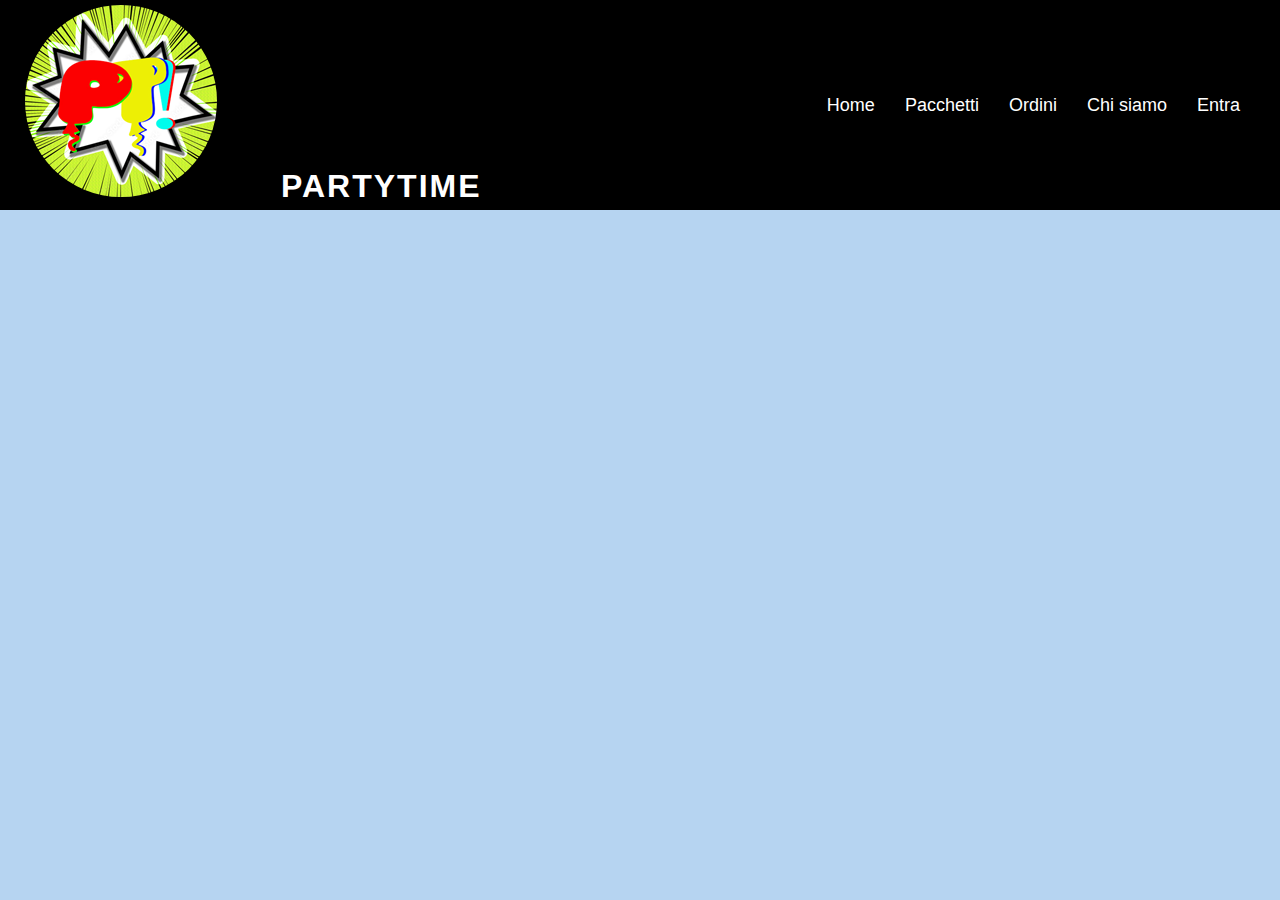
<file: PartyTime/index.html>
<!doctype html>
<html lang="it">
<head>

  <meta charset="utf-8">
  <meta name="viewport" content="width=device-width, initial-scale=1">
  <link rel="manifest" href="manifest.json">

  <meta name="mobile-web-app-capable" content="yes">
  <meta name="apple-mobile-web-app-capable" content="yes">
  <meta name="application-name" content="PartyTime, Tempo di festa!">
  <meta name="apple-mobile-web-app-title" content="PartyTime, Tempo di festa!">
  <meta name="theme-color" content="#3367D6">
  <meta name="msapplication-navbutton-color" content="#3367D6">
  <meta name="apple-mobile-web-app-status-bar-style" content="black-translucent">
  <meta name="msapplication-starturl" content="index.html">
  <meta name="viewport" content="width=device-width, initial-scale=1, shrink-to-fit=no">

  <link rel="icon" type="image/png" sizes="192x192" href="/images/192x192.png">
  <link rel="apple-touch-icon" type="image/png" sizes="192x192" href="/images/192x192.png">
  <link rel="icon" type="image/png" sizes="512x152" href="/images/512x512.png">
  <link rel="apple-touch-icon" type="image/png" sizes="512x152" href="/images/512x512.png">

  <meta name="theme-color" content="white"/>
  <!-- Bootstrap CSS -->
  <link href="https://cdn.jsdelivr.net/npm/bootstrap@5.1.3/dist/css/bootstrap.min.css" rel="stylesheet" integrity="sha384-1BmE4kWBq78iYhFldvKuhfTAU6auU8tT94WrHftjDbrCEXSU1oBoqyl2QvZ6jIW3" crossorigin="anonymous">
  <!--CSS-->
  <link rel="stylesheet" href="css/style.css">


  <title>PartyTime!</title>
</head>
<body>

<header>
  <a href="#" class="logo"><img src="images/192x192.png" alt="logo" width="192" height="192">PartyTime</a>
  <ul>
    <li><a href="#">Home</a></li>
    <li><a href="#">Pacchetti</a></li>
    <li><a href="#">Ordini</a></li>
    <li><a href="#">Chi siamo</a></li>
    <li><a href="login.html">Entra</a></li>
  </ul>
</header>




<script src="js/main.js"></script>
</body>
</html>
</file>
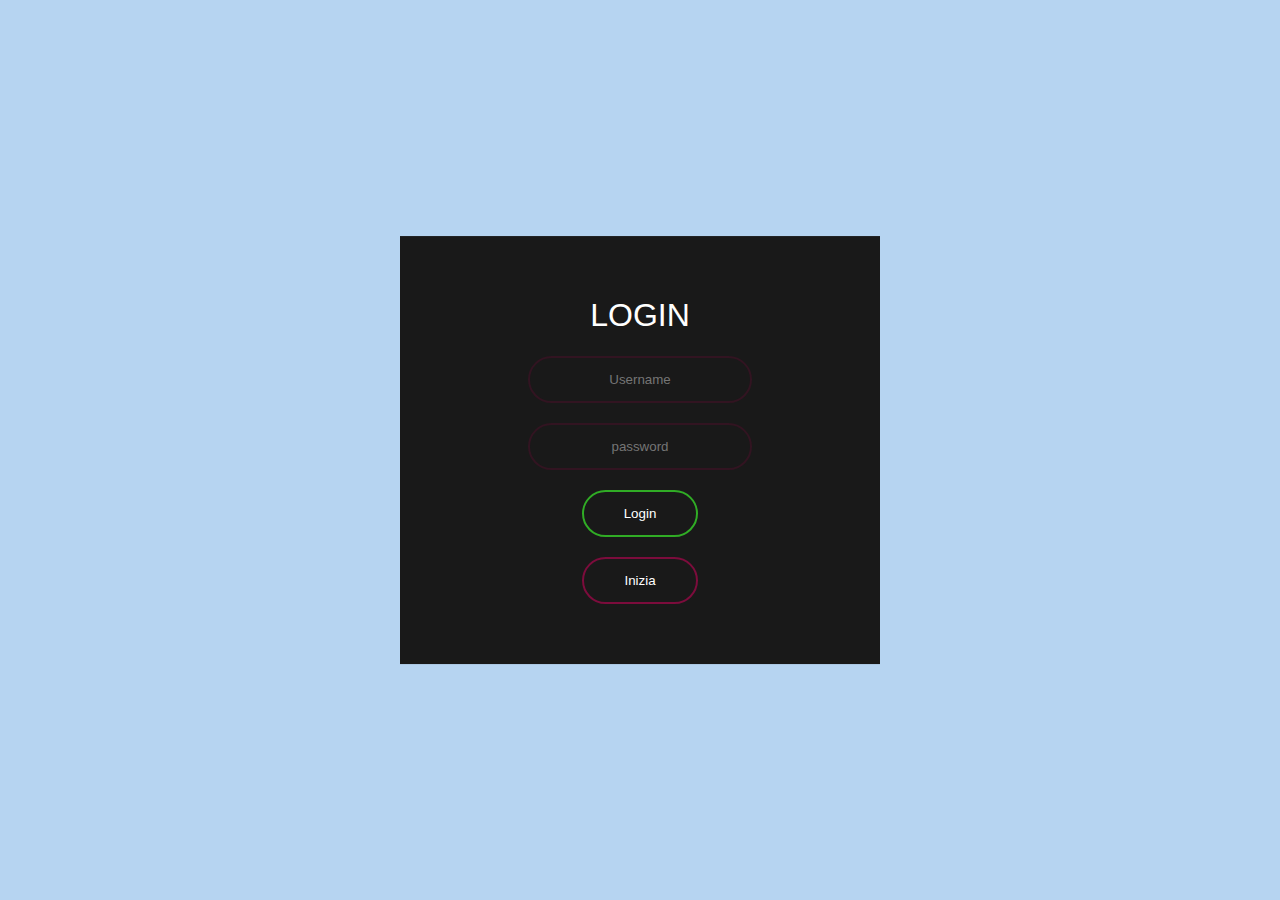
<file: login.html>
<!doctype html>
<html lang="it">
  <head>
   
    <meta charset="utf-8">
    <meta name="viewport" content="width=device-width, initial-scale=1">
    <link rel="manifest" href="manifest.json">
    <meta name="theme-color" content="white"/>
    <!-- Bootstrap CSS -->
    <link href="https://cdn.jsdelivr.net/npm/bootstrap@5.1.3/dist/css/bootstrap.min.css" rel="stylesheet" integrity="sha384-1BmE4kWBq78iYhFldvKuhfTAU6auU8tT94WrHftjDbrCEXSU1oBoqyl2QvZ6jIW3" crossorigin="anonymous">
    <!--CSS-->
    <link rel="stylesheet" href="style.css">


    <title>PartyTime!</title>
  </head>
  <body>
    <div class="container">
      
        <div class="container">
        <form class="box" action="index.html" method="post">
            
            <h1>Login</h1>
            <input type="text" name="" placeholder="Username">
            <input type="password" name="" placeholder="password">
            <input type="submit" name="" value="Login">
            <a href="register.html" style="text-decoration: none;">
            <input type="button" name="" value="Inizia">
            </a>
        </form>
        </div>


    </div>

    <script src="js/main.js"></script>
  </body>
</html>
</file>
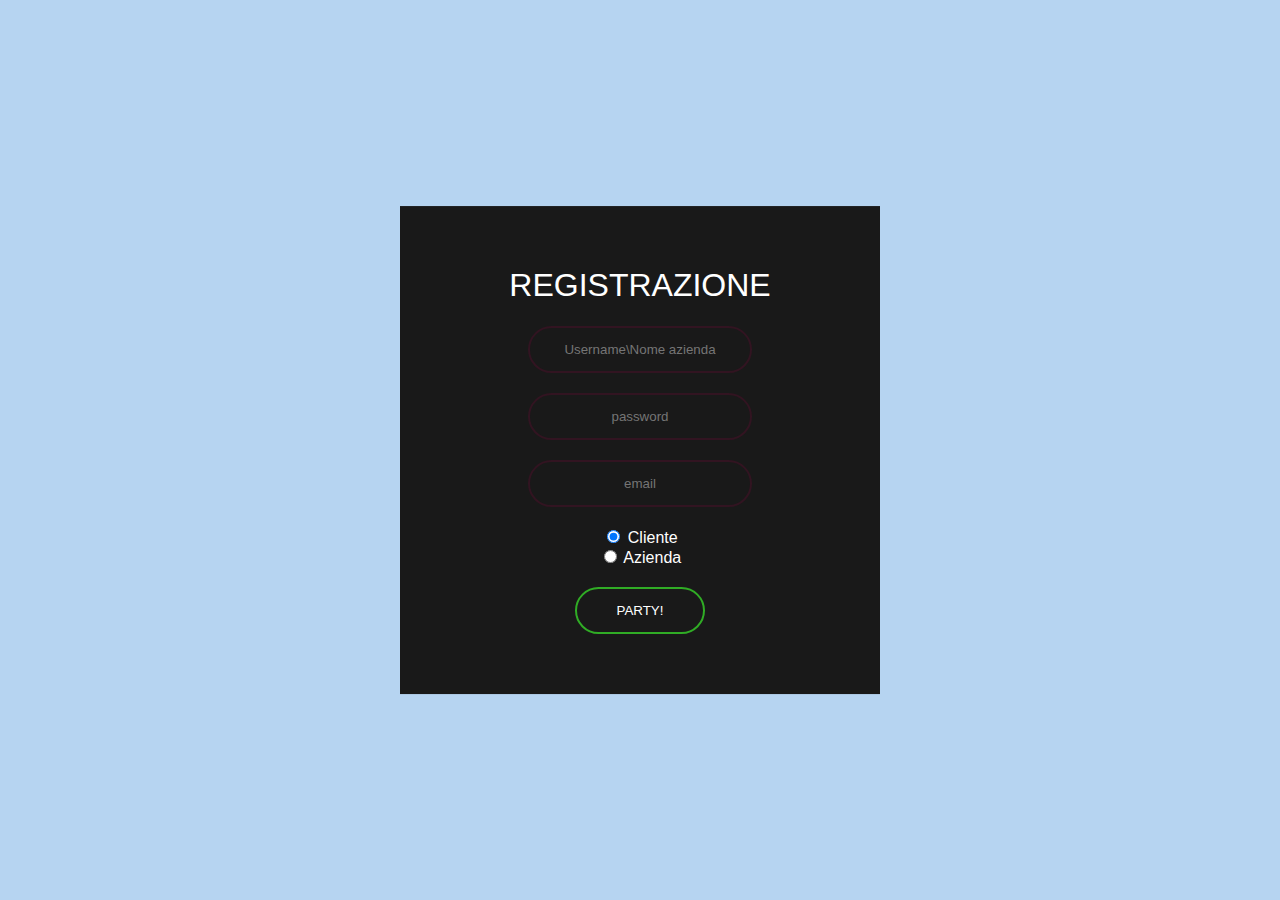
<file: register.html>
<!doctype html>
<html lang="it">
  <head>
   
    <meta charset="utf-8">
    <meta name="viewport" content="width=device-width, initial-scale=1">

    <!-- Bootstrap CSS -->
    <link href="https://cdn.jsdelivr.net/npm/bootstrap@5.1.3/dist/css/bootstrap.min.css" rel="stylesheet" integrity="sha384-1BmE4kWBq78iYhFldvKuhfTAU6auU8tT94WrHftjDbrCEXSU1oBoqyl2QvZ6jIW3" crossorigin="anonymous">
    <!--CSS-->
    <link rel="stylesheet" href="style.css">


    <title>PartyTime!</title>
  </head>
  <body>
    <div class="container">

        <div class="container">
        <form class="box" action="index.html" method="post">
            <h1>Registrazione</h1>
            <input type="text" name="" placeholder="Username\Nome azienda">
            <input type="password" name="" placeholder="password">
            <input type="email" name="" placeholder="email">
            <div class="form-check">
                <input class="form-check-input" type="radio" name="flexRadioDefault" id="flexRadioDefault1" checked>
                <label class="form-check-label" for="flexRadioDefault1">
                  Cliente
                </label>
              </div>
              <div class="form-check">
                <input class="form-check-input" type="radio" name="flexRadioDefault" id="flexRadioDefault2">
                <label class="form-check-label" for="flexRadioDefault2">
                  Azienda
                </label>
              </div>
            <input type="submit" name="" value="PARTY!">
            </a>
        </form>
        </div>


    </div>

    
  </body>
</html>
</file>
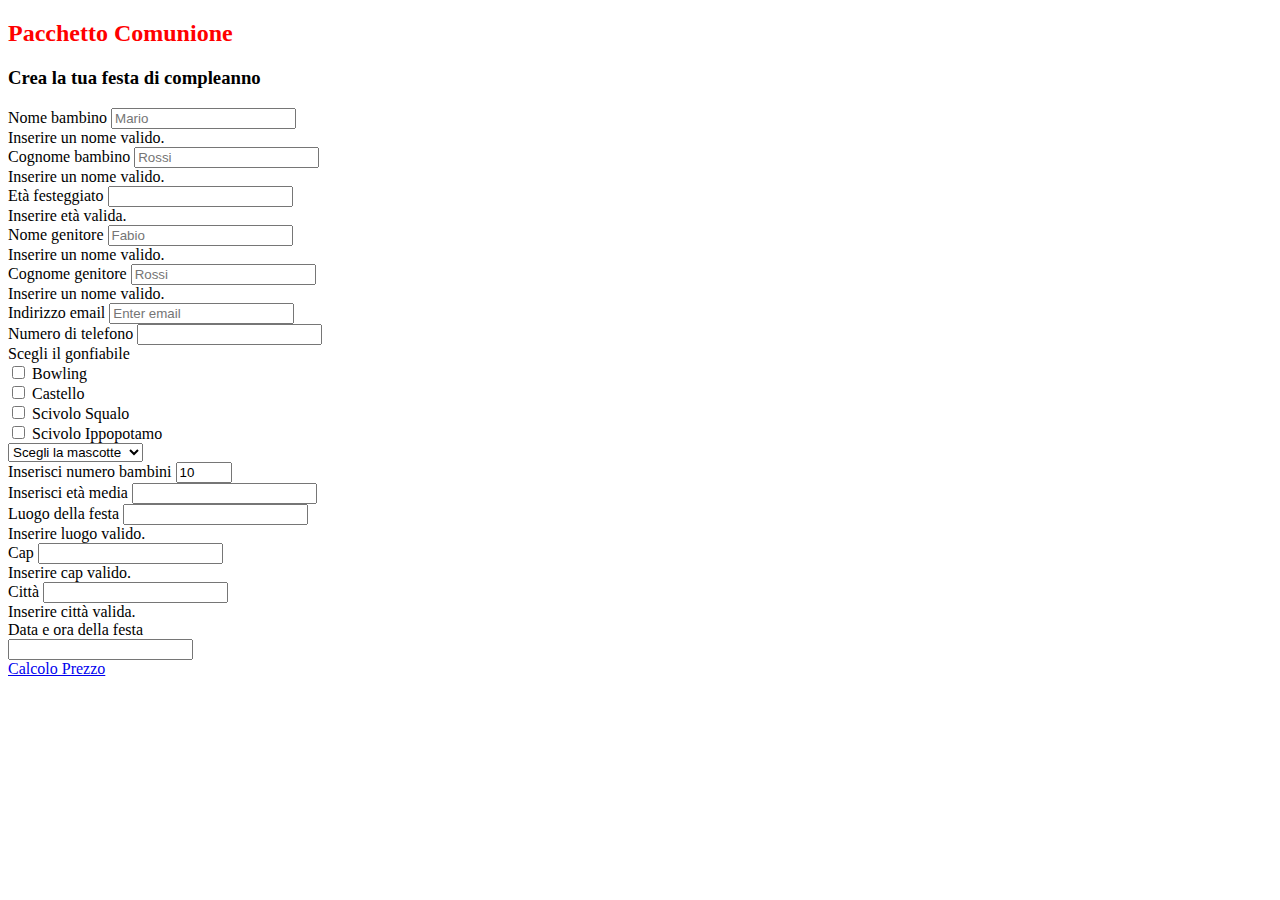
<file: PartyTime/form.html>
<!doctype html>
<html lang="en">
  <head>
    <!-- Required meta tags -->
    <meta charset="utf-8">
    <meta name="viewport" content="width=device-width, initial-scale=1">

    <!-- Bootstrap CSS -->
    <link href="https://cdn.jsdelivr.net/npm/bootstrap@5.1.3/dist/css/bootstrap.min.css" rel="stylesheet" integrity="sha384-1BmE4kWBq78iYhFldvKuhfTAU6auU8tT94WrHftjDbrCEXSU1oBoqyl2QvZ6jIW3" crossorigin="anonymous">
    <link rel="stylesheet" href="https://maxcdn.bootstrapcdn.com/bootstrap/3.4.1/css/bootstrap.min.css">
    <link rel="stylesheet" href="https://cdnjs.cloudflare.com/ajax/libs/bootstrap-datetimepicker/4.17.47/css/bootstrap-datetimepicker.css">
    <script src="https://ajax.googleapis.com/ajax/libs/jquery/3.4.1/jquery.min.js"></script>
    <script src="https://maxcdn.bootstrapcdn.com/bootstrap/3.4.1/js/bootstrap.min.js"></script>
    <script src="https://cdnjs.cloudflare.com/ajax/libs/moment.js/2.24.0/moment.min.js"></script>
    <script src="https://cdnjs.cloudflare.com/ajax/libs/bootstrap-datetimepicker/4.17.47/js/bootstrap-datetimepicker.min.js"></script>
</head>
    <title>Form</title>
  </head>
  <body class="bg-light">
    <div class="container">
        <div class="py-5 text-center" style=" color: red">
            <h2>Pacchetto Comunione</h2>
        </div>
    </div>

    <div class="container">
        <h3 class="mb-3">Crea la tua festa di compleanno</h3>
        <form novalidate>
            <div class="row g-3">
                    <div class="col-sm-6">
                        <label for="nome" class="form-label">Nome bambino</label>
                        <input id="nome" type="text" class="form-control" placeholder="Mario" required>
                        <div class="invalid-feedback">
                        Inserire un nome valido.
                        </div>
                    </div>
                    <div class="col-sm-6">
                        <label for="cognome" class="form-label">Cognome bambino</label>
                        <input id="cognome" type="text" class="form-control" placeholder="Rossi" required>
                        <div class="invalid-feedback">
                            Inserire un nome valido.
                         </div>
                    </div>
                    <div class="col-sm-12">
                        <label for="cognome_genitore" class="form-label">Età festeggiato</label>
                        <input id="cognome_genitore" type="number" class="form-control" required>
                        <div class="invalid-feedback">
                            Inserire età valida.
                         </div>
                    </div>
                    <div class="col-sm-6">
                        <label for="nome_genitore" class="form-label">Nome genitore</label>
                        <input id="nome_genitore" type="text" class="form-control" placeholder="Fabio" required>
                        <div class="invalid-feedback">
                        Inserire un nome valido.
                        </div>
                    </div>
                    <div class="col-sm-6">
                        <label for="cognome_genitore" class="form-label">Cognome genitore</label>
                        <input id="cognome_genitore" type="text" class="form-control" placeholder="Rossi" required>
                        <div class="invalid-feedback">
                            Inserire un nome valido.
                         </div>
                    </div>
                    <div class="col-sm-6">
                        <div class="form-group">
                            <label for="exampleInputEmail1">Indirizzo email</label>
                            <input type="email" class="form-control" id="exampleInputEmail1" aria-describedby="emailHelp" placeholder="Enter email">
                          </div>
                    </div>
                    <div class="col-sm-6">
                        <div class="form-group">
                            <label for="telefono">Numero di telefono</label>
                            <input type="telefono" class="form-control" id="number">
                          </div>
                    </div>
                    <div class="col-sm-12">
                        <label for="gonfiabile" class="form-label">Scegli il gonfiabile</label>
                        <div class="form-check">
                            <input class="form-check-input" type="checkbox" value="" id="flexCheckDefault">
                            <label class="form-check-label" for="flexCheckDefault">
                              Bowling
                            </label>
                          </div>
                          <div class="form-check">
                            <input class="form-check-input" type="checkbox" value="" id="flexCheckChecked">
                            <label class="form-check-label" for="flexCheckDefault">
                              Castello 
                            </label>
                          </div>
                          <div class="form-check">
                            <input class="form-check-input" type="checkbox" value="" id="flexCheckDefault">
                            <label class="form-check-label" for="flexCheckDefault">
                              Scivolo Squalo
                            </label>
                          </div>
                          <div class="form-check">
                            <input class="form-check-input" type="checkbox" value="" id="flexCheckChecked">
                            <label class="form-check-label" for="flexCheckDefault">
                              Scivolo Ippopotamo
                            </label>
                          </div>
                    </div>
                    <div class="col-sm-12">
                        <select class="form-select" aria-label="Default select example">
                            <option selected>Scegli la mascotte</option>
                            <option value="1">Ciuccio del Napoli</option>
                            <option value="2">Principessa Elsa</option>
                            <option value="3">Principessa Aurora</option>
                          </select>
                    </div>
                    <div class="col-sm-6">
                            <label for="inputNumber" class="input-number-label">Inserisci numero bambini</label>
                            <span class="input-number">
                              <input type="number" id="inputNumber" name="inputNumber" value="10" min="10" max="50" step="5">
                            </span>
                    </div>
                    <div class="col-sm-6">
                        <div class="form-group">
                            <label for="exampleInputNumber">Inserisci età media</label>
                            <input type="number" class="form-control" id="exampleInputNumber">
                          </div>
                    </div>
                    <div class="col-sm-6">
                        <label for="luogo" class="form-label">Luogo della festa</label>
                        <input id="luogo" type="text" class="form-control" required>
                        <div class="invalid-feedback">
                            Inserire luogo valido.
                         </div>
                    </div>
                    <div class="col-sm-3">
                        <label for="cap" class="form-label">Cap</label>
                        <input id="Cap" type="text" class="form-control" required>
                            <div class="invalid-feedback">
                                Inserire cap valido.
                             </div>
                    </div>
                    <div class="col-sm-3">
                        <label for="cap" class="form-label">Città</label>
                        <input id="Cap" type="text" class="form-control" required>
                            <div class="invalid-feedback">
                                Inserire città valida.
                             </div>
                    </div>
                    <div class="col-sm-12">
                        <div class="form-group">
                            <label for="calendario" class="form-label">Data e ora della festa</label>
                            <div class='input-group date' id='datetimepicker1'>
                                <input type='text' class="form-control" />
                                <span class="input-group-addon">
                                        <span class="glyphicon glyphicon-calendar"></span>
                                </span>
                            </div>
                        </div>
                    </div>
            </div>
            <div  class=" row d-flex justify-content-center align-content-center " >  
                <a href="pagamento.html" class="btn btn-primary col-3">Calcolo Prezzo</a>  
            </div>
        </form>
    </div>








    <!-- Optional JavaScript; choose one of the two! -->

    <!-- Option 1: Bootstrap Bundle with Popper -->
    <script type="text/javascript">
        $(function() {
            $('#datetimepicker1').datetimepicker();
        });
    </script>
    <!-- Option 2: Separate Popper and Bootstrap JS -->
    <!--
    <script src="https://cdn.jsdelivr.net/npm/@popperjs/core@2.10.2/dist/umd/popper.min.js" integrity="sha384-7+zCNj/IqJ95wo16oMtfsKbZ9ccEh31eOz1HGyDuCQ6wgnyJNSYdrPa03rtR1zdB" crossorigin="anonymous"></script>
    <script src="https://cdn.jsdelivr.net/npm/bootstrap@5.1.3/dist/js/bootstrap.min.js" integrity="sha384-QJHtvGhmr9XOIpI6YVutG+2QOK9T+ZnN4kzFN1RtK3zEFEIsxhlmWl5/YESvpZ13" crossorigin="anonymous"></script>
    -->
  </body>
</html>
</file>
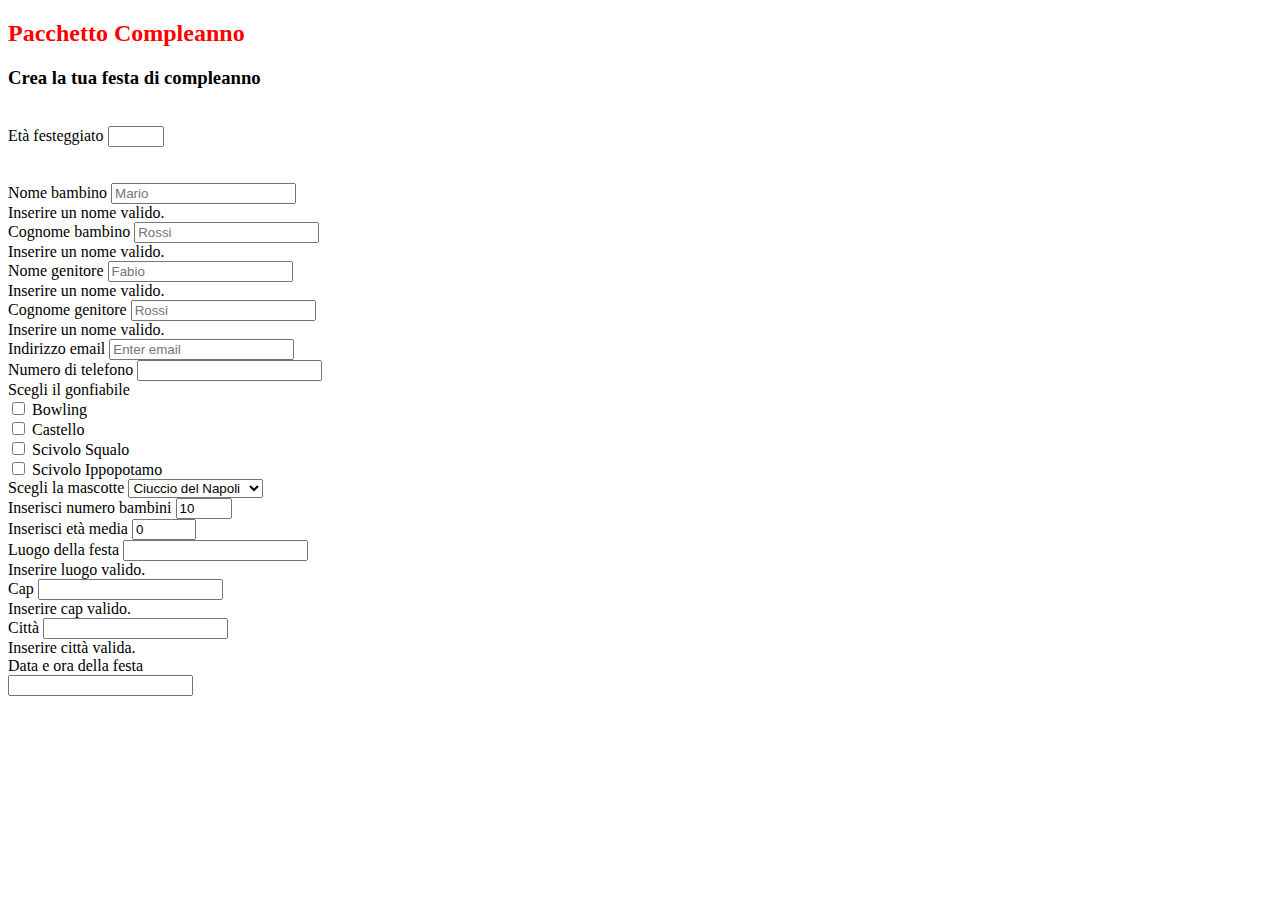
<file: PartyTime/formcompleanno.html>
<!doctype html>
<html lang="en">
  <head>
    <!-- Required meta tags -->
    <meta charset="utf-8">
    <meta name="viewport" content="width=device-width, initial-scale=1">

    <!-- Bootstrap CSS -->
    <link href="https://cdn.jsdelivr.net/npm/bootstrap@5.1.3/dist/css/bootstrap.min.css" rel="stylesheet" integrity="sha384-1BmE4kWBq78iYhFldvKuhfTAU6auU8tT94WrHftjDbrCEXSU1oBoqyl2QvZ6jIW3" crossorigin="anonymous">
    <link rel="stylesheet" href="https://maxcdn.bootstrapcdn.com/bootstrap/3.4.1/css/bootstrap.min.css">
    <link rel="stylesheet" href="https://cdnjs.cloudflare.com/ajax/libs/bootstrap-datetimepicker/4.17.47/css/bootstrap-datetimepicker.css">
    <script src="https://ajax.googleapis.com/ajax/libs/jquery/3.4.1/jquery.min.js"></script>
    <script src="https://maxcdn.bootstrapcdn.com/bootstrap/3.4.1/js/bootstrap.min.js"></script>
    <script src="https://cdnjs.cloudflare.com/ajax/libs/moment.js/2.24.0/moment.min.js"></script>
    <script src="https://cdnjs.cloudflare.com/ajax/libs/bootstrap-datetimepicker/4.17.47/js/bootstrap-datetimepicker.min.js"></script>


    <title>Form</title>
  </head>
  <body class="bg-light">
    <div class="container">
        <div class="py-5 text-center" style=" color: red">
            <h2>Pacchetto Compleanno</h2>
        </div>
    </div>

    <div class="container">
        <h3 class="mb-3">Crea la tua festa di compleanno</h3>
        <form novalidate>
            <br class="row g-3">
            <div class="col-sm-6">
                <label for="etafesteggiato" class="input-number-label">Età festeggiato</label>
                <span class="input-number">
                              <input type="number" id="etafesteggiato" name="etafesteggiato" value="" min="0" max="99" step="1">
                            </span>
            </div>
            <br class="row g-3">
            <br class="row g-3">

            <div class="col-sm-6">
                        <label for="nome" class="form-label">Nome bambino</label>
                        <input id="nome" type="text" class="form-control" placeholder="Mario" required>
                        <div class="invalid-feedback">
                        Inserire un nome valido.
                        </div>
                    </div>
                    <div class="col-sm-6">
                        <label for="cognome" class="form-label">Cognome bambino</label>
                        <input id="cognome" type="text" class="form-control" placeholder="Rossi" required>
                        <div class="invalid-feedback">
                            Inserire un nome valido.
                         </div>
                    </div>

            <div class="col-sm-6">
                        <label for="nome_genitore" class="form-label">Nome genitore</label>
                        <input id="nome_genitore" type="text" class="form-control" placeholder="Fabio" required>
                        <div class="invalid-feedback">
                        Inserire un nome valido.
                        </div>
                    </div>

                    <div class="col-sm-6">
                        <label for="cognome_genitore" class="form-label">Cognome genitore</label>
                        <input id="cognome_genitore" type="text" class="form-control" placeholder="Rossi" required>
                        <div class="invalid-feedback">
                            Inserire un nome valido.
                         </div>
                    </div>
                    <div class="col-sm-6">
                        <div class="form-group">
                            <label for="exampleInputEmail1">Indirizzo email</label>
                            <input type="email" class="form-control" id="exampleInputEmail1" aria-describedby="emailHelp" placeholder="Enter email">
                          </div>
                    </div>
                    <div class="col-sm-6">
                        <div class="form-group">
                            <label for="telefono">Numero di telefono</label>
                            <input type="number" class="form-control" id="telefono">
                          </div>
                    </div>
                    <div class="col-sm-12">
                        <label class="form-label">Scegli il gonfiabile</label>
                        <div class="form-check">
                            <input class="form-check-input" name="gonfiabile" type="checkbox" value="Bowling" id="Bowling">
                            <label class="form-check-label" for="Bowling">
                              Bowling
                            </label>
                          </div>
                          <div class="form-check">
                            <input class="form-check-input" name="gonfiabile" type="checkbox" value="Castello" id="Castello">
                            <label class="form-check-label" for="Castello">
                              Castello 
                            </label>
                          </div>
                          <div class="form-check">
                            <input class="form-check-input" name="gonfiabile" type="checkbox" value="Scivolo Squalo" id="Scivolo Squalo">
                            <label class="form-check-label" for="Scivolo Squalo">
                              Scivolo Squalo
                            </label>
                          </div>
                          <div class="form-check">
                            <input class="form-check-input" name="gonfiabile" type="checkbox" value="Scivolo Ippopotamo" id="Scivolo Ippopotamo">
                            <label class="form-check-label" for="Scivolo Ippopotamo">
                              Scivolo Ippopotamo
                            </label>
                          </div>
                    </div>
                    <div class="col-sm-12">
                        <label class="form-label">Scegli la mascotte</label>
                        <select class="form-select" aria-label="Default select example">

                            <option value="1">Ciuccio del Napoli</option>
                            <option value="2">Principessa Elsa</option>
                            <option value="3">Principessa Aurora</option>
                          </select>
                    </div>
                    <div class="col-sm-6">
                            <label for="numerobambini" class="input-number-label">Inserisci numero bambini</label>
                            <span class="input-number">
                              <input type="number" id="numerobambini" name="numerobambini" value="10" min="10" max="50" step="5">
                            </span>
                    </div>
                <div class="col-sm-6">
                    <label for="etamedia" class="input-number-label">Inserisci età media</label>
                    <span class="input-number">
                              <input type="number" id="etamedia" name="etamedia" value="0" min="0" max="100" step="1">
                            </span>
                </div>
                    <div class="col-sm-6">
                        <label for="luogo" class="form-label">Luogo della festa</label>
                        <input id="luogo" type="text" class="form-control" required>
                        <div class="invalid-feedback">
                            Inserire luogo valido.
                         </div>
                    </div>
                    <div class="col-sm-3">
                        <label for="cap" class="form-label">Cap</label>
                        <input id="cap" type="text" class="form-control" required>
                            <div class="invalid-feedback">
                                Inserire cap valido.
                             </div>
                    </div>
                    <div class="col-sm-3">
                        <label for="citta" class="form-label">Città</label>
                        <input id="citta" type="text" class="form-control" required>
                            <div class="invalid-feedback">
                                Inserire città valida.
                             </div>
                    </div>
                    <div class="col-sm-6">
                        <div class="form-group">
                            <label for="datetimepicker1" class="form-label">Data e ora della festa</label>
                            <div class='input-group date' id='datetimepicker1'>
                                <input type='text' class="form-control" />
                                <span class="input-group-addon">
                                        <span class="glyphicon glyphicon-calendar"></span>
                                </span>
                            </div>
                        </div>
                    </div>




        </form>
    </div>








    <!-- Optional JavaScript; choose one of the two! -->

    <!-- Option 1: Bootstrap Bundle with Popper -->
    <script type="text/javascript">
        $(function() {
            $('#datetimepicker1').datetimepicker();
        });
        let tot = 40;
        let inputElements = document.getElementsByName('gonfiabile');
        for(let i=0; inputElements[i]; ++i){
            if(inputElements[i].checked){
                tot = tot + 5;
            }
        }

        let bambini = document.getElementById('numerobambini');
        if (bambini > 20) {
            tot = tot + 15;
        }
    </script>
    <!-- Option 2: Separate Popper and Bootstrap JS -->
    <!--
    <script src="https://cdn.jsdelivr.net/npm/@popperjs/core@2.10.2/dist/umd/popper.min.js" integrity="sha384-7+zCNj/IqJ95wo16oMtfsKbZ9ccEh31eOz1HGyDuCQ6wgnyJNSYdrPa03rtR1zdB" crossorigin="anonymous"></script>
    <script src="https://cdn.jsdelivr.net/npm/bootstrap@5.1.3/dist/js/bootstrap.min.js" integrity="sha384-QJHtvGhmr9XOIpI6YVutG+2QOK9T+ZnN4kzFN1RtK3zEFEIsxhlmWl5/YESvpZ13" crossorigin="anonymous"></script>
    -->

  </body>
</html>
</file>
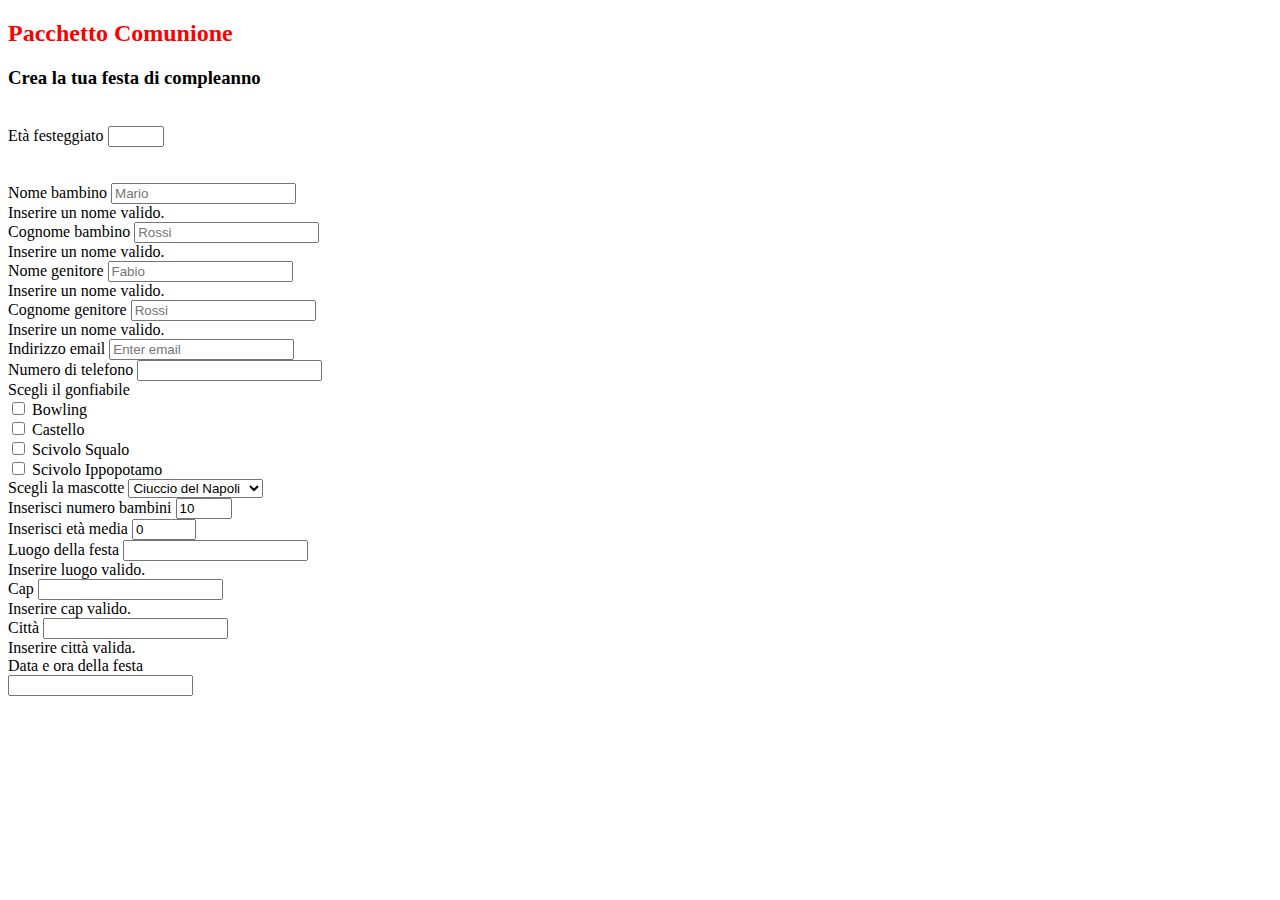
<file: PartyTime/formcomunione.html>
<!doctype html>
<html lang="en">
  <head>
    <!-- Required meta tags -->
    <meta charset="utf-8">
    <meta name="viewport" content="width=device-width, initial-scale=1">

    <!-- Bootstrap CSS -->
    <link href="https://cdn.jsdelivr.net/npm/bootstrap@5.1.3/dist/css/bootstrap.min.css" rel="stylesheet" integrity="sha384-1BmE4kWBq78iYhFldvKuhfTAU6auU8tT94WrHftjDbrCEXSU1oBoqyl2QvZ6jIW3" crossorigin="anonymous">
    <link rel="stylesheet" href="https://maxcdn.bootstrapcdn.com/bootstrap/3.4.1/css/bootstrap.min.css">
    <link rel="stylesheet" href="https://cdnjs.cloudflare.com/ajax/libs/bootstrap-datetimepicker/4.17.47/css/bootstrap-datetimepicker.css">
    <script src="https://ajax.googleapis.com/ajax/libs/jquery/3.4.1/jquery.min.js"></script>
    <script src="https://maxcdn.bootstrapcdn.com/bootstrap/3.4.1/js/bootstrap.min.js"></script>
    <script src="https://cdnjs.cloudflare.com/ajax/libs/moment.js/2.24.0/moment.min.js"></script>
    <script src="https://cdnjs.cloudflare.com/ajax/libs/bootstrap-datetimepicker/4.17.47/js/bootstrap-datetimepicker.min.js"></script>


    <title>Form</title>
  </head>
  <body class="bg-light">
    <div class="container">
        <div class="py-5 text-center" style=" color: red">
            <h2>Pacchetto Comunione</h2>
        </div>
    </div>

    <div class="container">
        <h3 class="mb-3">Crea la tua festa di compleanno</h3>
        <form novalidate>
            <br class="row g-3">
            <div class="col-sm-6">
                <label for="etafesteggiato" class="input-number-label">Età festeggiato</label>
                <span class="input-number">
                              <input type="number" id="etafesteggiato" name="etafesteggiato" value="" min="0" max="99" step="1">
                            </span>
            </div>
            <br class="row g-3">
            <br class="row g-3">

            <div class="col-sm-6">
                        <label for="nome" class="form-label">Nome bambino</label>
                        <input id="nome" type="text" class="form-control" placeholder="Mario" required>
                        <div class="invalid-feedback">
                        Inserire un nome valido.
                        </div>
                    </div>
                    <div class="col-sm-6">
                        <label for="cognome" class="form-label">Cognome bambino</label>
                        <input id="cognome" type="text" class="form-control" placeholder="Rossi" required>
                        <div class="invalid-feedback">
                            Inserire un nome valido.
                         </div>
                    </div>

            <div class="col-sm-6">
                        <label for="nome_genitore" class="form-label">Nome genitore</label>
                        <input id="nome_genitore" type="text" class="form-control" placeholder="Fabio" required>
                        <div class="invalid-feedback">
                        Inserire un nome valido.
                        </div>
                    </div>

                    <div class="col-sm-6">
                        <label for="cognome_genitore" class="form-label">Cognome genitore</label>
                        <input id="cognome_genitore" type="text" class="form-control" placeholder="Rossi" required>
                        <div class="invalid-feedback">
                            Inserire un nome valido.
                         </div>
                    </div>
                    <div class="col-sm-6">
                        <div class="form-group">
                            <label for="exampleInputEmail1">Indirizzo email</label>
                            <input type="email" class="form-control" id="exampleInputEmail1" aria-describedby="emailHelp" placeholder="Enter email">
                          </div>
                    </div>
                    <div class="col-sm-6">
                        <div class="form-group">
                            <label for="telefono">Numero di telefono</label>
                            <input type="number" class="form-control" id="telefono">
                          </div>
                    </div>
                    <div class="col-sm-12">
                        <label class="form-label">Scegli il gonfiabile</label>
                        <div class="form-check">
                            <input class="form-check-input" name="gonfiabile" type="checkbox" value="Bowling" id="Bowling">
                            <label class="form-check-label" for="Bowling">
                              Bowling
                            </label>
                          </div>
                          <div class="form-check">
                            <input class="form-check-input" name="gonfiabile" type="checkbox" value="Castello" id="Castello">
                            <label class="form-check-label" for="Castello">
                              Castello 
                            </label>
                          </div>
                          <div class="form-check">
                            <input class="form-check-input" name="gonfiabile" type="checkbox" value="Scivolo Squalo" id="Scivolo Squalo">
                            <label class="form-check-label" for="Scivolo Squalo">
                              Scivolo Squalo
                            </label>
                          </div>
                          <div class="form-check">
                            <input class="form-check-input" name="gonfiabile" type="checkbox" value="Scivolo Ippopotamo" id="Scivolo Ippopotamo">
                            <label class="form-check-label" for="Scivolo Ippopotamo">
                              Scivolo Ippopotamo
                            </label>
                          </div>
                    </div>
                    <div class="col-sm-12">
                        <label class="form-label">Scegli la mascotte</label>
                        <select class="form-select" aria-label="Default select example">

                            <option value="1">Ciuccio del Napoli</option>
                            <option value="2">Principessa Elsa</option>
                            <option value="3">Principessa Aurora</option>
                          </select>
                    </div>
                    <div class="col-sm-6">
                            <label for="numerobambini" class="input-number-label">Inserisci numero bambini</label>
                            <span class="input-number">
                              <input type="number" id="numerobambini" name="numerobambini" value="10" min="10" max="50" step="5">
                            </span>
                    </div>
                <div class="col-sm-6">
                    <label for="etamedia" class="input-number-label">Inserisci età media</label>
                    <span class="input-number">
                              <input type="number" id="etamedia" name="etamedia" value="0" min="0" max="100" step="1">
                            </span>
                </div>
                    <div class="col-sm-6">
                        <label for="luogo" class="form-label">Luogo della festa</label>
                        <input id="luogo" type="text" class="form-control" required>
                        <div class="invalid-feedback">
                            Inserire luogo valido.
                         </div>
                    </div>
                    <div class="col-sm-3">
                        <label for="cap" class="form-label">Cap</label>
                        <input id="cap" type="text" class="form-control" required>
                            <div class="invalid-feedback">
                                Inserire cap valido.
                             </div>
                    </div>
                    <div class="col-sm-3">
                        <label for="citta" class="form-label">Città</label>
                        <input id="citta" type="text" class="form-control" required>
                            <div class="invalid-feedback">
                                Inserire città valida.
                             </div>
                    </div>
                    <div class="col-sm-6">
                        <div class="form-group">
                            <label for="datetimepicker1" class="form-label">Data e ora della festa</label>
                            <div class='input-group date' id='datetimepicker1'>
                                <input type='text' class="form-control" />
                                <span class="input-group-addon">
                                        <span class="glyphicon glyphicon-calendar"></span>
                                </span>
                            </div>
                        </div>
                    </div>




        </form>
    </div>








    <!-- Optional JavaScript; choose one of the two! -->

    <!-- Option 1: Bootstrap Bundle with Popper -->
    <script type="text/javascript">
        $(function() {
            $('#datetimepicker1').datetimepicker();
        });

        let tot = 50;
        let inputElements = document.getElementsByName('gonfiabile');
        for(let i=0; inputElements[i]; ++i){
            if(inputElements[i].checked){
                tot = tot + 5;
            }
        }

        let bambini = document.getElementById('numerobambini');
        if (bambini > 20) {
            tot = tot + 15;
        }
    </script>
    <!-- Option 2: Separate Popper and Bootstrap JS -->
    <!--
    <script src="https://cdn.jsdelivr.net/npm/@popperjs/core@2.10.2/dist/umd/popper.min.js" integrity="sha384-7+zCNj/IqJ95wo16oMtfsKbZ9ccEh31eOz1HGyDuCQ6wgnyJNSYdrPa03rtR1zdB" crossorigin="anonymous"></script>
    <script src="https://cdn.jsdelivr.net/npm/bootstrap@5.1.3/dist/js/bootstrap.min.js" integrity="sha384-QJHtvGhmr9XOIpI6YVutG+2QOK9T+ZnN4kzFN1RtK3zEFEIsxhlmWl5/YESvpZ13" crossorigin="anonymous"></script>
    -->

  </body>
</html>
</file>
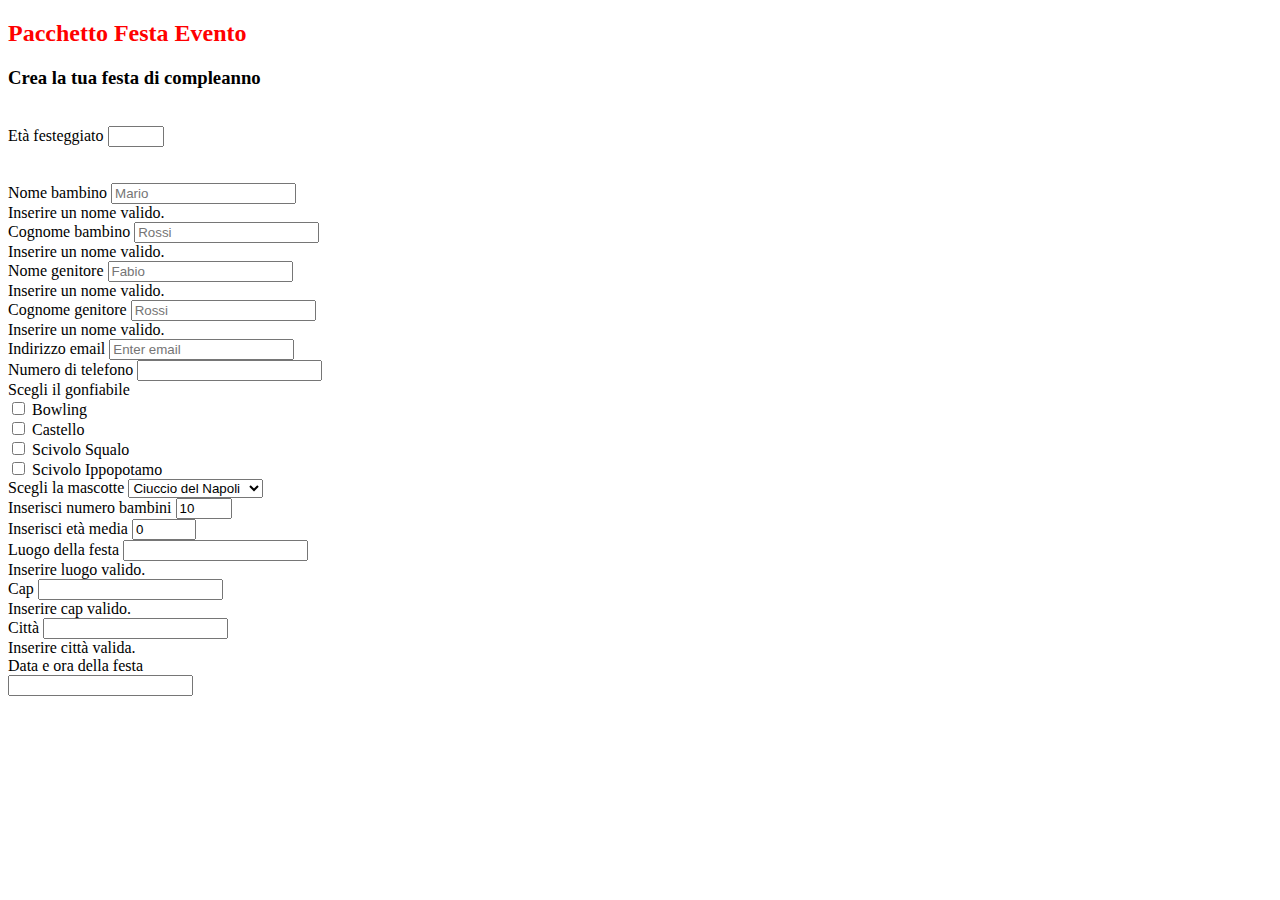
<file: PartyTime/formfestaevento.html>
<!doctype html>
<html lang="en">
  <head>
    <!-- Required meta tags -->
    <meta charset="utf-8">
    <meta name="viewport" content="width=device-width, initial-scale=1">

    <!-- Bootstrap CSS -->
    <link href="https://cdn.jsdelivr.net/npm/bootstrap@5.1.3/dist/css/bootstrap.min.css" rel="stylesheet" integrity="sha384-1BmE4kWBq78iYhFldvKuhfTAU6auU8tT94WrHftjDbrCEXSU1oBoqyl2QvZ6jIW3" crossorigin="anonymous">
    <link rel="stylesheet" href="https://maxcdn.bootstrapcdn.com/bootstrap/3.4.1/css/bootstrap.min.css">
    <link rel="stylesheet" href="https://cdnjs.cloudflare.com/ajax/libs/bootstrap-datetimepicker/4.17.47/css/bootstrap-datetimepicker.css">
    <script src="https://ajax.googleapis.com/ajax/libs/jquery/3.4.1/jquery.min.js"></script>
    <script src="https://maxcdn.bootstrapcdn.com/bootstrap/3.4.1/js/bootstrap.min.js"></script>
    <script src="https://cdnjs.cloudflare.com/ajax/libs/moment.js/2.24.0/moment.min.js"></script>
    <script src="https://cdnjs.cloudflare.com/ajax/libs/bootstrap-datetimepicker/4.17.47/js/bootstrap-datetimepicker.min.js"></script>


    <title>Form</title>
  </head>
  <body class="bg-light">
    <div class="container">
        <div class="py-5 text-center" style=" color: red">
            <h2>Pacchetto Festa Evento</h2>
        </div>
    </div>

    <div class="container">
        <h3 class="mb-3">Crea la tua festa di compleanno</h3>
        <form novalidate>
            <br class="row g-3">
            <div class="col-sm-6">
                <label for="etafesteggiato" class="input-number-label">Età festeggiato</label>
                <span class="input-number">
                              <input type="number" id="etafesteggiato" name="etafesteggiato" value="" min="0" max="99" step="1">
                            </span>
            </div>
            <br class="row g-3">
            <br class="row g-3">

            <div class="col-sm-6">
                        <label for="nome" class="form-label">Nome bambino</label>
                        <input id="nome" type="text" class="form-control" placeholder="Mario" required>
                        <div class="invalid-feedback">
                        Inserire un nome valido.
                        </div>
                    </div>
                    <div class="col-sm-6">
                        <label for="cognome" class="form-label">Cognome bambino</label>
                        <input id="cognome" type="text" class="form-control" placeholder="Rossi" required>
                        <div class="invalid-feedback">
                            Inserire un nome valido.
                         </div>
                    </div>

            <div class="col-sm-6">
                        <label for="nome_genitore" class="form-label">Nome genitore</label>
                        <input id="nome_genitore" type="text" class="form-control" placeholder="Fabio" required>
                        <div class="invalid-feedback">
                        Inserire un nome valido.
                        </div>
                    </div>

                    <div class="col-sm-6">
                        <label for="cognome_genitore" class="form-label">Cognome genitore</label>
                        <input id="cognome_genitore" type="text" class="form-control" placeholder="Rossi" required>
                        <div class="invalid-feedback">
                            Inserire un nome valido.
                         </div>
                    </div>
                    <div class="col-sm-6">
                        <div class="form-group">
                            <label for="exampleInputEmail1">Indirizzo email</label>
                            <input type="email" class="form-control" id="exampleInputEmail1" aria-describedby="emailHelp" placeholder="Enter email">
                          </div>
                    </div>
                    <div class="col-sm-6">
                        <div class="form-group">
                            <label for="telefono">Numero di telefono</label>
                            <input type="number" class="form-control" id="telefono">
                          </div>
                    </div>
                    <div class="col-sm-12">
                        <label class="form-label">Scegli il gonfiabile</label>
                        <div class="form-check">
                            <input class="form-check-input" name="gonfiabile" type="checkbox" value="Bowling" id="Bowling">
                            <label class="form-check-label" for="Bowling">
                              Bowling
                            </label>
                          </div>
                          <div class="form-check">
                            <input class="form-check-input" name="gonfiabile" type="checkbox" value="Castello" id="Castello">
                            <label class="form-check-label" for="Castello">
                              Castello 
                            </label>
                          </div>
                          <div class="form-check">
                            <input class="form-check-input" name="gonfiabile" type="checkbox" value="Scivolo Squalo" id="Scivolo Squalo">
                            <label class="form-check-label" for="Scivolo Squalo">
                              Scivolo Squalo
                            </label>
                          </div>
                          <div class="form-check">
                            <input class="form-check-input" name="gonfiabile" type="checkbox" value="Scivolo Ippopotamo" id="Scivolo Ippopotamo">
                            <label class="form-check-label" for="Scivolo Ippopotamo">
                              Scivolo Ippopotamo
                            </label>
                          </div>
                    </div>
                    <div class="col-sm-12">
                        <label class="form-label">Scegli la mascotte</label>
                        <select class="form-select" aria-label="Default select example">

                            <option value="1">Ciuccio del Napoli</option>
                            <option value="2">Principessa Elsa</option>
                            <option value="3">Principessa Aurora</option>
                          </select>
                    </div>
                    <div class="col-sm-6">
                            <label for="numerobambini" class="input-number-label">Inserisci numero bambini</label>
                            <span class="input-number">
                              <input type="number" id="numerobambini" name="numerobambini" value="10" min="10" max="50" step="5">
                            </span>
                    </div>
                <div class="col-sm-6">
                    <label for="etamedia" class="input-number-label">Inserisci età media</label>
                    <span class="input-number">
                              <input type="number" id="etamedia" name="etamedia" value="0" min="0" max="100" step="1">
                            </span>
                </div>
                    <div class="col-sm-6">
                        <label for="luogo" class="form-label">Luogo della festa</label>
                        <input id="luogo" type="text" class="form-control" required>
                        <div class="invalid-feedback">
                            Inserire luogo valido.
                         </div>
                    </div>
                    <div class="col-sm-3">
                        <label for="cap" class="form-label">Cap</label>
                        <input id="cap" type="text" class="form-control" required>
                            <div class="invalid-feedback">
                                Inserire cap valido.
                             </div>
                    </div>
                    <div class="col-sm-3">
                        <label for="citta" class="form-label">Città</label>
                        <input id="citta" type="text" class="form-control" required>
                            <div class="invalid-feedback">
                                Inserire città valida.
                             </div>
                    </div>
                    <div class="col-sm-6">
                        <div class="form-group">
                            <label for="datetimepicker1" class="form-label">Data e ora della festa</label>
                            <div class='input-group date' id='datetimepicker1'>
                                <input type='text' class="form-control" />
                                <span class="input-group-addon">
                                        <span class="glyphicon glyphicon-calendar"></span>
                                </span>
                            </div>
                        </div>
                    </div>




        </form>
    </div>








    <!-- Optional JavaScript; choose one of the two! -->

    <!-- Option 1: Bootstrap Bundle with Popper -->
    <script type="text/javascript">
        $(function() {
            $('#datetimepicker1').datetimepicker();
        });
        let tot = 60;
        let inputElements = document.getElementsByName('gonfiabile');
        for(let i=0; inputElements[i]; ++i){
            if(inputElements[i].checked){
                tot = tot + 5;
            }
        }

        let bambini = document.getElementById('numerobambini');
        if (bambini > 20) {
            tot = tot + 15;
        }
    </script>
    <!-- Option 2: Separate Popper and Bootstrap JS -->
    <!--
    <script src="https://cdn.jsdelivr.net/npm/@popperjs/core@2.10.2/dist/umd/popper.min.js" integrity="sha384-7+zCNj/IqJ95wo16oMtfsKbZ9ccEh31eOz1HGyDuCQ6wgnyJNSYdrPa03rtR1zdB" crossorigin="anonymous"></script>
    <script src="https://cdn.jsdelivr.net/npm/bootstrap@5.1.3/dist/js/bootstrap.min.js" integrity="sha384-QJHtvGhmr9XOIpI6YVutG+2QOK9T+ZnN4kzFN1RtK3zEFEIsxhlmWl5/YESvpZ13" crossorigin="anonymous"></script>
    -->

  </body>
</html>
</file>
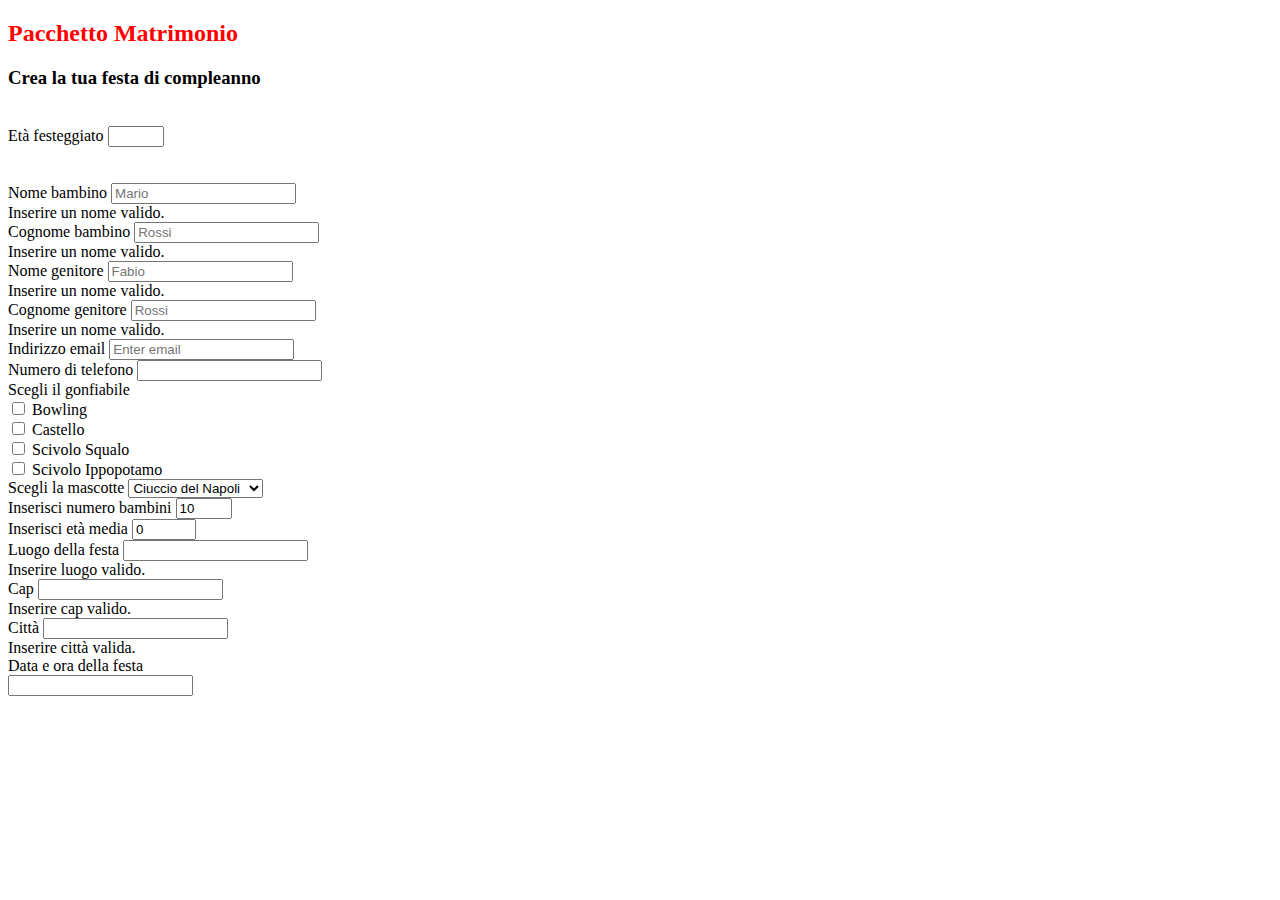
<file: PartyTime/formmatrimonio.html>
<!doctype html>
<html lang="en">
  <head>
    <!-- Required meta tags -->
    <meta charset="utf-8">
    <meta name="viewport" content="width=device-width, initial-scale=1">

    <!-- Bootstrap CSS -->
    <link href="https://cdn.jsdelivr.net/npm/bootstrap@5.1.3/dist/css/bootstrap.min.css" rel="stylesheet" integrity="sha384-1BmE4kWBq78iYhFldvKuhfTAU6auU8tT94WrHftjDbrCEXSU1oBoqyl2QvZ6jIW3" crossorigin="anonymous">
    <link rel="stylesheet" href="https://maxcdn.bootstrapcdn.com/bootstrap/3.4.1/css/bootstrap.min.css">
    <link rel="stylesheet" href="https://cdnjs.cloudflare.com/ajax/libs/bootstrap-datetimepicker/4.17.47/css/bootstrap-datetimepicker.css">
    <script src="https://ajax.googleapis.com/ajax/libs/jquery/3.4.1/jquery.min.js"></script>
    <script src="https://maxcdn.bootstrapcdn.com/bootstrap/3.4.1/js/bootstrap.min.js"></script>
    <script src="https://cdnjs.cloudflare.com/ajax/libs/moment.js/2.24.0/moment.min.js"></script>
    <script src="https://cdnjs.cloudflare.com/ajax/libs/bootstrap-datetimepicker/4.17.47/js/bootstrap-datetimepicker.min.js"></script>


    <title>Form</title>
  </head>
  <body class="bg-light">
    <div class="container">
        <div class="py-5 text-center" style=" color: red">
            <h2>Pacchetto Matrimonio</h2>
        </div>
    </div>

    <div class="container">
        <h3 class="mb-3">Crea la tua festa di compleanno</h3>
        <form novalidate>
            <br class="row g-3">
            <div class="col-sm-6">
                <label for="etafesteggiato" class="input-number-label">Età festeggiato</label>
                <span class="input-number">
                              <input type="number" id="etafesteggiato" name="etafesteggiato" value="" min="0" max="99" step="1">
                            </span>
            </div>
            <br class="row g-3">
            <br class="row g-3">

            <div class="col-sm-6">
                        <label for="nome" class="form-label">Nome bambino</label>
                        <input id="nome" type="text" class="form-control" placeholder="Mario" required>
                        <div class="invalid-feedback">
                        Inserire un nome valido.
                        </div>
                    </div>
                    <div class="col-sm-6">
                        <label for="cognome" class="form-label">Cognome bambino</label>
                        <input id="cognome" type="text" class="form-control" placeholder="Rossi" required>
                        <div class="invalid-feedback">
                            Inserire un nome valido.
                         </div>
                    </div>

            <div class="col-sm-6">
                        <label for="nome_genitore" class="form-label">Nome genitore</label>
                        <input id="nome_genitore" type="text" class="form-control" placeholder="Fabio" required>
                        <div class="invalid-feedback">
                        Inserire un nome valido.
                        </div>
                    </div>

                    <div class="col-sm-6">
                        <label for="cognome_genitore" class="form-label">Cognome genitore</label>
                        <input id="cognome_genitore" type="text" class="form-control" placeholder="Rossi" required>
                        <div class="invalid-feedback">
                            Inserire un nome valido.
                         </div>
                    </div>
                    <div class="col-sm-6">
                        <div class="form-group">
                            <label for="exampleInputEmail1">Indirizzo email</label>
                            <input type="email" class="form-control" id="exampleInputEmail1" aria-describedby="emailHelp" placeholder="Enter email">
                          </div>
                    </div>
                    <div class="col-sm-6">
                        <div class="form-group">
                            <label for="telefono">Numero di telefono</label>
                            <input type="number" class="form-control" id="telefono">
                          </div>
                    </div>
                    <div class="col-sm-12">
                        <label class="form-label">Scegli il gonfiabile</label>
                        <div class="form-check">
                            <input class="form-check-input" name="gonfiabile" type="checkbox" value="Bowling" id="Bowling">
                            <label class="form-check-label" for="Bowling">
                              Bowling
                            </label>
                          </div>
                          <div class="form-check">
                            <input class="form-check-input" name="gonfiabile" type="checkbox" value="Castello" id="Castello">
                            <label class="form-check-label" for="Castello">
                              Castello 
                            </label>
                          </div>
                          <div class="form-check">
                            <input class="form-check-input" name="gonfiabile" type="checkbox" value="Scivolo Squalo" id="Scivolo Squalo">
                            <label class="form-check-label" for="Scivolo Squalo">
                              Scivolo Squalo
                            </label>
                          </div>
                          <div class="form-check">
                            <input class="form-check-input" name="gonfiabile" type="checkbox" value="Scivolo Ippopotamo" id="Scivolo Ippopotamo">
                            <label class="form-check-label" for="Scivolo Ippopotamo">
                              Scivolo Ippopotamo
                            </label>
                          </div>
                    </div>
                    <div class="col-sm-12">
                        <label class="form-label">Scegli la mascotte</label>
                        <select class="form-select" aria-label="Default select example">

                            <option value="1">Ciuccio del Napoli</option>
                            <option value="2">Principessa Elsa</option>
                            <option value="3">Principessa Aurora</option>
                          </select>
                    </div>
                    <div class="col-sm-6">
                            <label for="numerobambini" class="input-number-label">Inserisci numero bambini</label>
                            <span class="input-number">
                              <input type="number" id="numerobambini" name="numerobambini" value="10" min="10" max="50" step="5">
                            </span>
                    </div>
                <div class="col-sm-6">
                    <label for="etamedia" class="input-number-label">Inserisci età media</label>
                    <span class="input-number">
                              <input type="number" id="etamedia" name="etamedia" value="0" min="0" max="100" step="1">
                            </span>
                </div>
                    <div class="col-sm-6">
                        <label for="luogo" class="form-label">Luogo della festa</label>
                        <input id="luogo" type="text" class="form-control" required>
                        <div class="invalid-feedback">
                            Inserire luogo valido.
                         </div>
                    </div>
                    <div class="col-sm-3">
                        <label for="cap" class="form-label">Cap</label>
                        <input id="cap" type="text" class="form-control" required>
                            <div class="invalid-feedback">
                                Inserire cap valido.
                             </div>
                    </div>
                    <div class="col-sm-3">
                        <label for="citta" class="form-label">Città</label>
                        <input id="citta" type="text" class="form-control" required>
                            <div class="invalid-feedback">
                                Inserire città valida.
                             </div>
                    </div>
                    <div class="col-sm-6">
                        <div class="form-group">
                            <label for="datetimepicker1" class="form-label">Data e ora della festa</label>
                            <div class='input-group date' id='datetimepicker1'>
                                <input type='text' class="form-control" />
                                <span class="input-group-addon">
                                        <span class="glyphicon glyphicon-calendar"></span>
                                </span>
                            </div>
                        </div>
                    </div>




        </form>
    </div>








    <!-- Optional JavaScript; choose one of the two! -->

    <!-- Option 1: Bootstrap Bundle with Popper -->
    <script type="text/javascript">
        $(function() {
            $('#datetimepicker1').datetimepicker();
        });
        let tot = 70;
        let inputElements = document.getElementsByName('gonfiabile');
        for(let i=0; inputElements[i]; ++i){
            if(inputElements[i].checked){
                tot = tot + 5;
            }
        }

        let bambini = document.getElementById('numerobambini');
        if (bambini > 20) {
            tot = tot + 15;
        }
    </script>
    <!-- Option 2: Separate Popper and Bootstrap JS -->
    <!--
    <script src="https://cdn.jsdelivr.net/npm/@popperjs/core@2.10.2/dist/umd/popper.min.js" integrity="sha384-7+zCNj/IqJ95wo16oMtfsKbZ9ccEh31eOz1HGyDuCQ6wgnyJNSYdrPa03rtR1zdB" crossorigin="anonymous"></script>
    <script src="https://cdn.jsdelivr.net/npm/bootstrap@5.1.3/dist/js/bootstrap.min.js" integrity="sha384-QJHtvGhmr9XOIpI6YVutG+2QOK9T+ZnN4kzFN1RtK3zEFEIsxhlmWl5/YESvpZ13" crossorigin="anonymous"></script>
    -->

  </body>
</html>
</file>
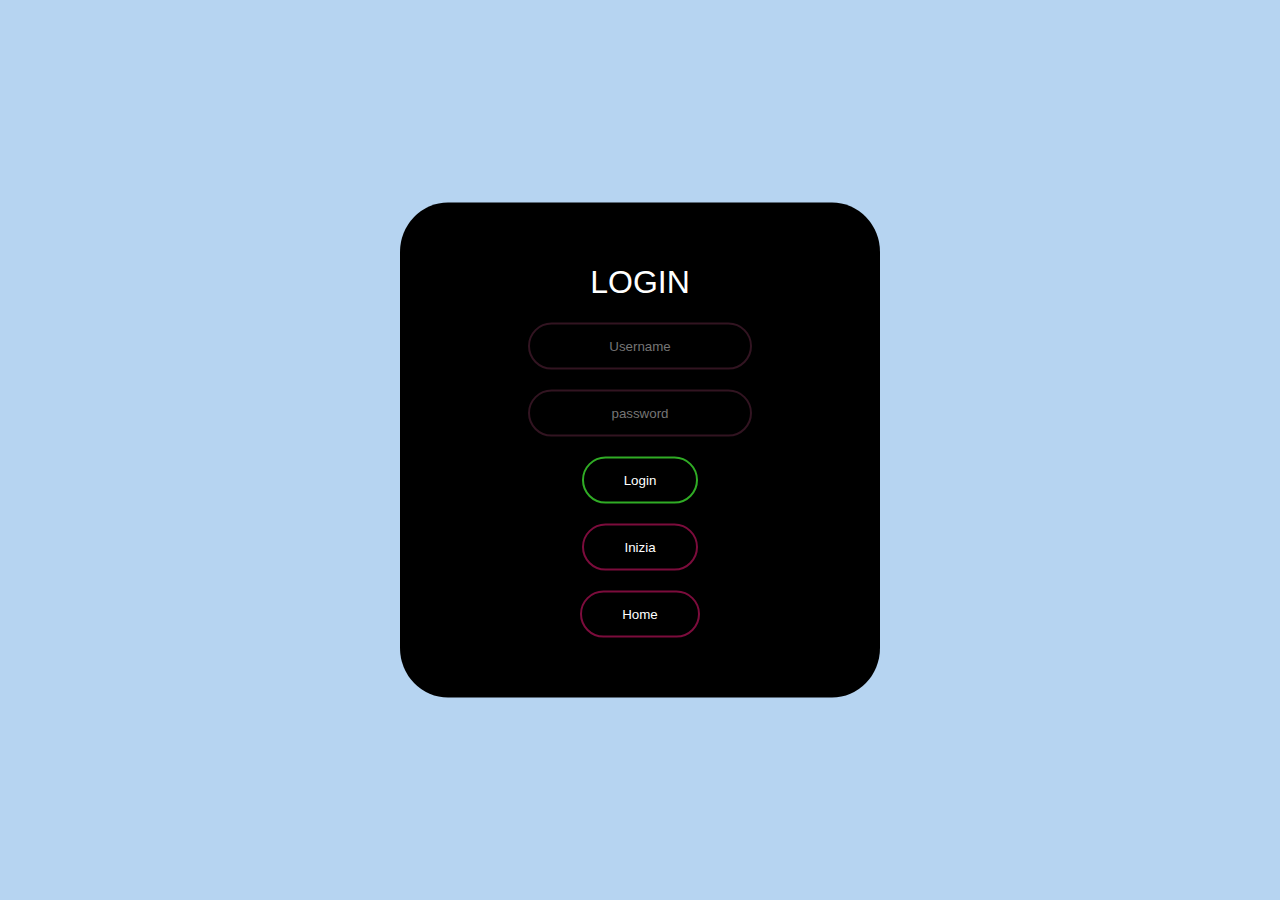
<file: PartyTime/login.html>
<!doctype html>
<html lang="it">
<head>

    <meta charset="utf-8">
    <meta name="viewport" content="width=device-width, initial-scale=1">
    <link rel="manifest" href="manifest.json">
    <meta name="theme-color" content="white"/>
    <!-- Bootstrap CSS -->
    <link href="https://cdn.jsdelivr.net/npm/bootstrap@5.1.3/dist/css/bootstrap.min.css" rel="stylesheet" integrity="sha384-1BmE4kWBq78iYhFldvKuhfTAU6auU8tT94WrHftjDbrCEXSU1oBoqyl2QvZ6jIW3" crossorigin="anonymous">
    <!--CSS-->
    <link rel="stylesheet" href="css/stylelogin.css">


    <title>PartyTime!</title>
</head>
<body>
<div class="container">

    <div class="container">
        <form class="box" action="index.html" method="post">

            <h1>Login</h1>
            <input type="text" name="" placeholder="Username">
            <input type="password" name="" placeholder="password">
            <input type="submit" name="" value="Login">
            <a href="register.html" style="text-decoration: none;">
                <input type="button" name="" value="Inizia">
            </a>
            <a href="index.html" style="text-decoration: none;">
                <input type="button" name="" value="Home">
            </a>
        </form>
    </div>
    <div class="container">

    </div>

</div>

<script src="js/main.js"></script>
</body>
</html>
</file>
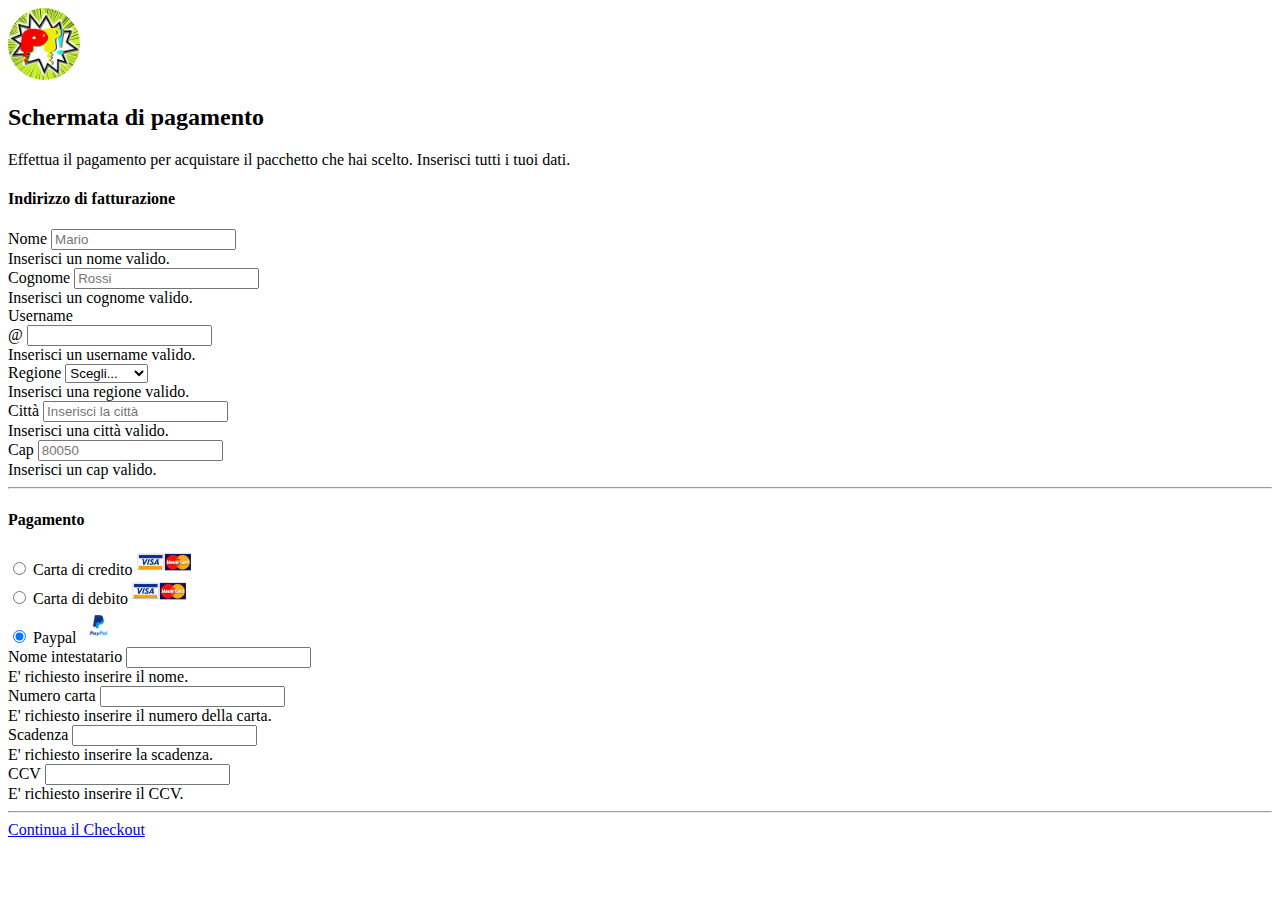
<file: PartyTime/pagamento.html>
<!doctype html>
<html lang="en">

<head>
    <!-- Required meta tags -->
    <meta charset="utf-8">
    <meta name="viewport" content="width=device-width, initial-scale=1">

    <!-- Bootstrap CSS -->
    <link href="https://cdn.jsdelivr.net/npm/bootstrap@5.1.3/dist/css/bootstrap.min.css" rel="stylesheet"
        integrity="sha384-1BmE4kWBq78iYhFldvKuhfTAU6auU8tT94WrHftjDbrCEXSU1oBoqyl2QvZ6jIW3" crossorigin="anonymous">

    <title>Schermata di pagamento</title>
</head>

<body class="bh-light">

    <div class="container">
        <div class="py-5 text-center">
            <img class="mb-4 d-block mx-auto" src="images/logo.jpg" width="72" height="72" style="border-radius: 50%;">
            <h2>Schermata di pagamento</h2>
            <p class="lead">Effettua il pagamento per acquistare il pacchetto che hai scelto. Inserisci tutti i tuoi
                dati.</p>
        </div>
    </div>

    <div class="container">
        <h4 class="mb-3">Indirizzo di fatturazione</h4>
        <form novalidate>
            <div class="row g-3">
                <div class="col-sm-6">
                    <label for="nome" class="form-label">Nome</label>
                    <input id="nome" type="text" class="form-control" placeholder="Mario">
                    <div class="invalid-feedback">
                        Inserisci un nome valido.
                    </div>
                </div>
                <div class="col-sm-6">
                    <label for="cognome" class="form-label">Cognome</label>
                    <input id="cognome" type="text" class="form-control" placeholder="Rossi">
                    <div class="invalid-feedback">
                        Inserisci un cognome valido.
                    </div>
                </div>
                <div class="col-12">
                    <label for="username" class="form-label">Username</label>
                    <div class="input-group">
                        <span class="input-group-text">@</span>
                        <input id="username" type="text" class="form-control">
                        <div class="invalid-feedback">
                            Inserisci un username valido.
                        </div>
                </div>
                    </div>
                    <div class="col-md-5">
                        <label for="regione" class="form-label">Regione</label>
                        <select id="username" class="form-control">
                            <option value="reg1">Scegli...</option>
                            <option value="reg2">Abruzzo</option>
                            <option value="reg3">Basilicata</option>
                            <option value="reg4">Calabria</option>
                            <option value="reg5">Campania</option>
                         </select>
                            <div class="invalid-feedback">
                                Inserisci una regione valido.
                            </div>
                    </div>
                    <div class="col-md-4">
                        <label for="città" class="form-label">Città</label>
                        <input id="città" type="text" class="form-control" placeholder="Inserisci la città">
                            <div class="invalid-feedback">
                                Inserisci una città valido.
                            </div>
                    </div>
                    <div class="col-md-3">
                        <label for="cap" class="form-label">Cap</label>
                        <input id="cap" type="number" class="form-control" placeholder="80050">
                            <div class="invalid-feedback">
                                Inserisci un cap valido.
                            </div>
                    </div>
                   
                    <hr class="my-4">

                    <h4 class="mb-3">Pagamento</h4>
                    <div class="form-check">
                        <input class="form-check-input" type="radio" name="flexRadioDefault" id="flexRadioDefault1">
                        <label class="form-check-label" for="flexRadioDefault1">
                          Carta di credito <img src="images/carte.png" width="55" height="25">
                        </label>
                      </div>
                      <div class="form-check">
                        <input class="form-check-input" type="radio" name="flexRadioDefault" id="flexRadioDefault2" >
                        <label class="form-check-label" for="flexRadioDefault2">
                          Carta di debito <img src="images/carte.png" width="55" height="25">
                        </label>
                      </div>
                      <div class="form-check">
                        <input class="form-check-input" type="radio" name="flexRadioDefault" id="flexRadioDefault3" checked>
                        <label class="form-check-label" for="flexRadioDefault3">
                          Paypal <img src="images/paypal.png" width="35" height="35">
                        </label>
                      </div>
                    
                    <div class="row my-3 gy-3">
                        <div class="col-md-6">
                            Nome intestatario
                            <input type="text" class="form-control">
                            <div class="invalid-feedback">
                                E' richiesto inserire il nome.
                            </div>
                        </div>
                        <div class="col-md-6">
                            Numero carta
                            <input type="text" class="form-control">
                            <div class="invalid-feedback">
                                E' richiesto inserire il numero della carta.
                            </div>
                        </div>
                    <div class="col-md-3">
                            Scadenza
                        <input type="text" class="form-control">
                        <div class="invalid-feedback">
                            E' richiesto inserire la scadenza.
                        </div>
                    </div>
                    <div class="col-md-3">
                        CCV
                    <input type="text" class="form-control">
                    <div class="invalid-feedback">
                        E' richiesto inserire il CCV.
                    </div>
                </div>
                </div>
                <hr class="my-4">
                <div  class=" row d-flex justify-content-center align-content-center " >  
                    <a href="#" class="btn btn-primary col-3" style="margin-bottom: 3rem;">Continua il Checkout</a>  
                </div>
                </div>

        </form>
        </div>
    </div>





    <!-- Optional JavaScript; choose one of the two! -->

    <!-- Option 1: Bootstrap Bundle with Popper -->
    <script src="https://cdn.jsdelivr.net/npm/bootstrap@5.1.3/dist/js/bootstrap.bundle.min.js"
        integrity="sha384-ka7Sk0Gln4gmtz2MlQnikT1wXgYsOg+OMhuP+IlRH9sENBO0LRn5q+8nbTov4+1p"
        crossorigin="anonymous"></script>

    <!-- Option 2: Separate Popper and Bootstrap JS -->
    <!--
    <script src="https://cdn.jsdelivr.net/npm/@popperjs/core@2.10.2/dist/umd/popper.min.js" integrity="sha384-7+zCNj/IqJ95wo16oMtfsKbZ9ccEh31eOz1HGyDuCQ6wgnyJNSYdrPa03rtR1zdB" crossorigin="anonymous"></script>
    <script src="https://cdn.jsdelivr.net/npm/bootstrap@5.1.3/dist/js/bootstrap.min.js" integrity="sha384-QJHtvGhmr9XOIpI6YVutG+2QOK9T+ZnN4kzFN1RtK3zEFEIsxhlmWl5/YESvpZ13" crossorigin="anonymous"></script>
    -->
</body>

</html>
</file>
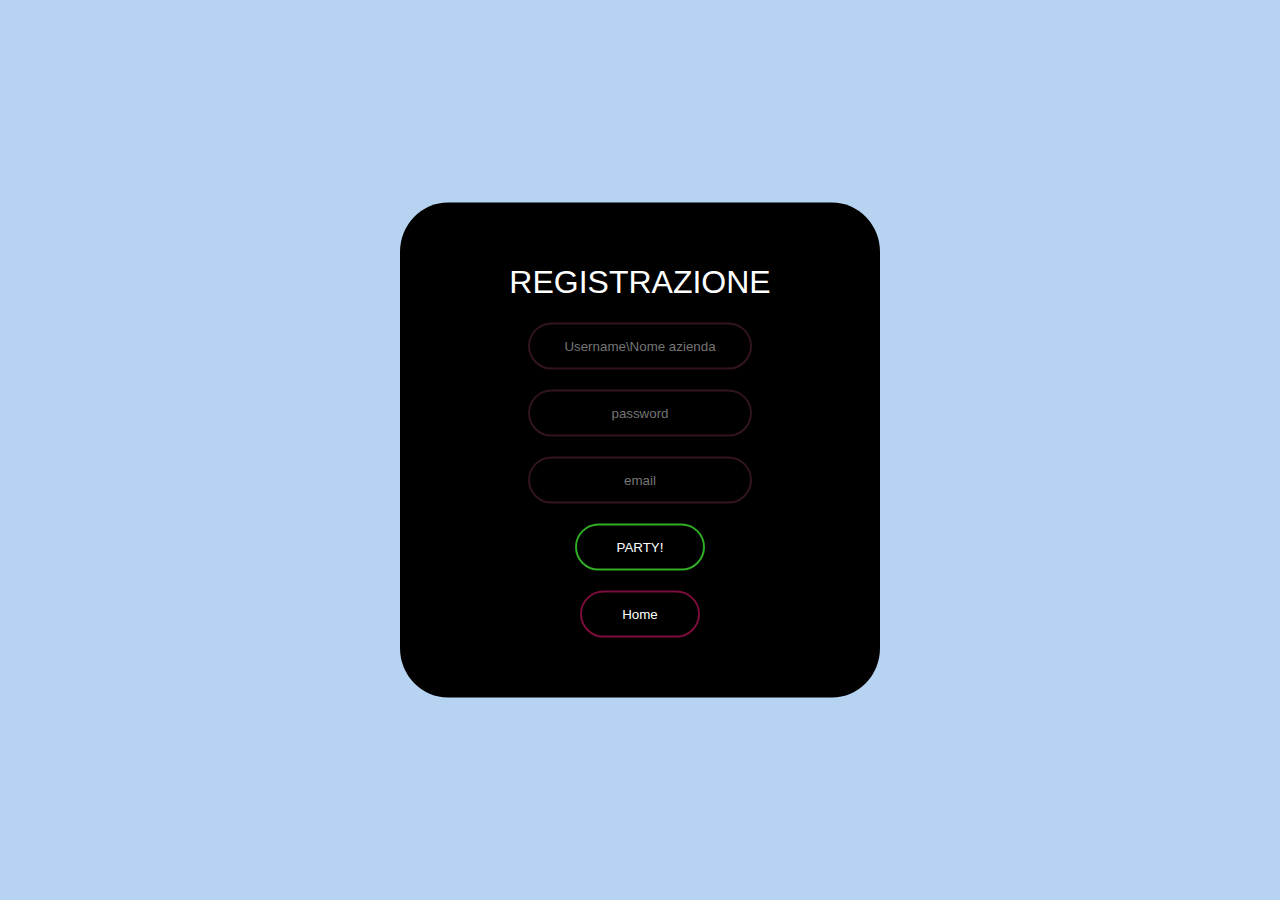
<file: PartyTime/register.html>
<!doctype html>
<html lang="it">
<head>

    <meta charset="utf-8">
    <meta name="viewport" content="width=device-width, initial-scale=1">
    <link rel="apple-touch-icon" href="/images/logo.jpg">
    <link rel="manifest" href="manifest.json">
    <!-- Bootstrap CSS -->
    <link href="https://cdn.jsdelivr.net/npm/bootstrap@5.1.3/dist/css/bootstrap.min.css" rel="stylesheet" integrity="sha384-1BmE4kWBq78iYhFldvKuhfTAU6auU8tT94WrHftjDbrCEXSU1oBoqyl2QvZ6jIW3" crossorigin="anonymous">
    <!--CSS-->
    <link rel="stylesheet" href="css/stylelogin.css">


    <title>PartyTime!</title>
</head>
<body>
<div class="container">


    <div class="container">
        <form class="box" action="index.html" method="post">
            <h1>Registrazione</h1>
            <input type="text" name="" placeholder="Username\Nome azienda">
            <input type="password" name="" placeholder="password">
            <input type="email" name="" placeholder="email">

            <input type="submit" name="" value="PARTY!">
            <a href="index.html" style="text-decoration: none;">
                <input type="button" name="" value="Home">
            </a>

        </form>
    </div>


</div>


</body>
</html>
</file>
<file: PartyTime/css/style.css>
*{
    margin: 0;
    padding: 0;
    box-sizing: border-box;
    font-family: sans-serif;
}
body{
    background: #b6d4f1;
}
header{
    background: #000000;
    position: fixed;
    top: 0;
    left: 0;
    width: 100%;
    display: flex;
    justify-content: space-between;
    align-items: center;
    padding: 5px 25px;
}
header .logo{
    position: relative;
    font-weight: 700;
    color: #fff;
    text-decoration: none;
    font-size: 2em;
    text-transform: uppercase;
    letter-spacing: 2px;
}
header ul {
    position: relative;
    display: flex;
    justify-content: center;
    align-items: center;
}
header ul li{
    position: relative;
    list-style: none;
}
header ul li a {
    position: relative;
    margin: 0 15px;
    text-decoration: none;
    color: #fff;
    font-size: large;
}
header img{
    border-radius: 50%;
    margin-right: 2em;
}
header .logo:hover{
    color: #eeff00;
}
header ul li a:hover{
    color: #eeff00;
}
</file>
<file: style.css>
body{
    margin: 0;
    padding: 0;
    font-family: sans-serif;
    background: #b6d4f1;
}
.box{
    width: 400px;
    padding: 40px;
    position: absolute;
    top: 50%;
    left: 50%;
    transform: translate(-50%,-50%);
    background:#191919;
    text-align: center;
}

.box h1{
    color:white;
    text-transform: uppercase;
    font-weight: 500;
}


.box input[type= "text"],.box input[type = "password"],.box input[type = "email"]{
    border: 0;
    background: none;
    display: block;
    margin:  20px auto;
    text-align: center;
    border: 2px solid #321421;
    padding: 14px 10px;
    width: 200px;
    outline: none;
    color: white;
    border-radius: 24px;
    transition: 0.25s;
}
.box input[type= "text"]:focus,.box input[type = "password"]:focus,.box input[type = "email"]:focus{
    width: 80%;
    border-color: aqua;
}
.box input[type= "submit"]{
    border: 0;
    background: none;
    display: block;
    margin:  20px auto;
    text-align: center;
    border: 2px solid #30ac25;
    padding: 14px 40px;
    outline: none;
    color: white;
    border-radius: 24px;
    transition: 0.25s;
    cursor: pointer;
}
.form-check{
    color: white;
}
.box input[type= "button"]{
    border: 0;
    background: none;
    display: block;
    margin:  20px auto;
    text-align: center;
    border: 2px solid #7c0c3c;
    padding: 14px 40px;
    outline: none;
    color: white;
    border-radius: 24px;
    transition: 0.25s;
    cursor: pointer;
}
.box input[type = "submit"]:hover{
    background: #30ac25;
}
.box input[type = "button"]:hover{
    background: #7c0c3c;
}
</file>
<file: PartyTime/css/stylelogin.css>
body{
    margin: 0;
    padding: 0;
    font-family: sans-serif;
    background: #b6d4f1;
}
main {
    margin-left: 5rem;
    padding: 1rem;
  }

.box{
    width: 400px;
    padding: 40px;
    position: absolute;
    top: 50%;
    left: 50%;
    transform: translate(-50%,-50%);
    background:#000000;
    text-align: center;
    border-radius: 10%;
}

.box h1{
    color:white;
    text-transform: uppercase;
    font-weight: 500;
}


.box input[type= "text"],.box input[type = "password"],.box input[type = "email"]{
    border: 0;
    background: none;
    display: block;
    margin:  20px auto;
    text-align: center;
    border: 2px solid #321421;
    padding: 14px 10px;
    width: 200px;
    outline: none;
    color: white;
    border-radius: 24px;
    transition: 0.25s;
}
.box input[type= "text"]:focus,.box input[type = "password"]:focus,.box input[type = "email"]:focus{
    width: 80%;
    border-color: rgb(238, 255, 0);
}
.box input[type= "submit"]{
    border: 0;
    background: none;
    display: block;
    margin:  20px auto;
    text-align: center;
    border: 2px solid #30ac25;
    padding: 14px 40px;
    outline: none;
    color: white;
    border-radius: 24px;
    transition: 0.25s;
    cursor: pointer;
}
.form-check{
    color: white;
}
.box input[type= "button"]{
    border: 0;
    background: none;
    display: block;
    margin:  20px auto;
    text-align: center;
    border: 2px solid #7c0c3c;
    padding: 14px 40px;
    outline: none;
    color: white;
    border-radius: 24px;
    transition: 0.25s;
    cursor: pointer;
}

.box input[type = "submit"]:hover{
    background: #30ac25;
}
.box input[type = "button"]:hover{
    background: #7c0c3c;
}
</file>
